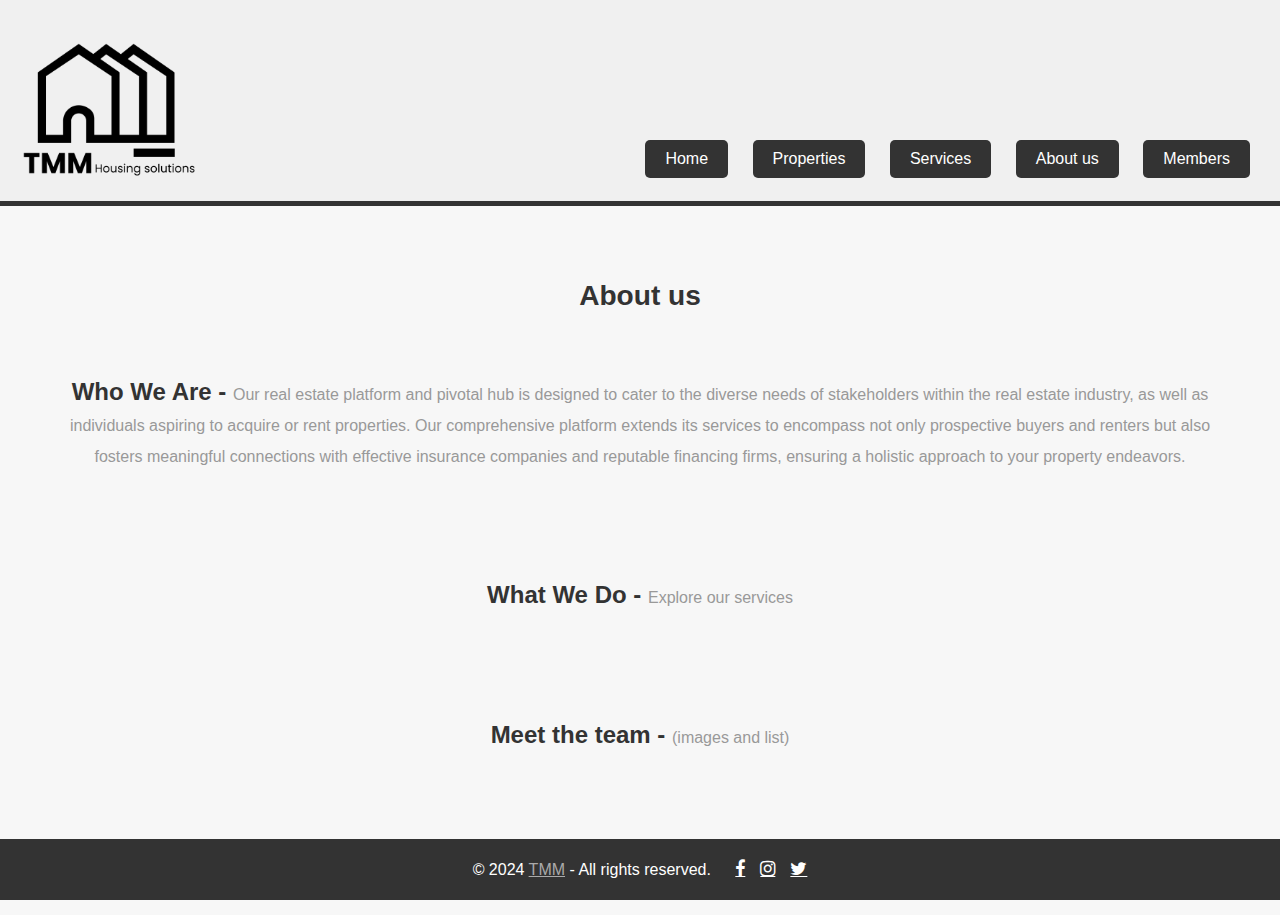
<file: about.html>
<!DOCTYPE html>
<html dir="ltr" lang="en-US">
<head>
    <meta http-equiv="content-type" content="text/html; charset=utf-8" />
    <meta name="author" content="SemiColonWeb" />
    <title>About</title>
    <link rel="stylesheet" type="text/css" href="css/style.css">
    <style>
        #about {
            margin-top: 200px;
            margin-bottom: auto;
        }
    </style>
</head>
<body class="stretched">
    <div id="header-line"></div>
    <div id="wrapper" class="clearfix">

        <header id="header" class="full-header transparent-header dark" data-sticky-class="not-dark" data-responsive-class="not-dark" data-sticky-offset="full" data-sticky-offset-negative="80">
            <div id="header-wrap">
                <div class="container">
                    <div class="header-row">
                        <div class="header-misc">
                        </div>

                        <div id="logo">
                            <a href="index.html" class="standard-logo" data-dark-logo="TMM"></a>
                            <a href="index.html" class="retina-logo" data-dark-logo="TMM"></a>
                            <a href="index.html"><img src="images/logo.png" alt="TMM Logo" /></a>
                        </div>

                        <nav class="primary-menu not-dark align-right">
                            <ul class="menu-container" style="border: none;">
                                <li class="menu-item"><a class="menu-link" href="index.html">Home</a></li>
                                <li class="menu-item"><a class="menu-link" href="properties.html">Properties</a></li>
                                <li class="menu-item"><a class="menu-link" href="services.html">Services</a></li>
                                <li class="menu-item"><a class="menu-link" href="about.html">About us</a></li>
                                <li class="menu-item dropdown">
                                    <a class="menu-link" href="#">Members</a>
                                    <div class="dropdown-content">
                                        <a href="login.html" class="login member-login">Login</a>
                                        <a href="register.html" class="register member-login">Register</a>
                                    </div>
                                </li>
                            </ul>
                        </nav>
                    </div>
                </div>
            </div>
            <div class="header-wrap-clone"></div>
        </header>

        <!-- About Section -->
        <div id="about" class="about-section">
            <div class="container clearfix">
                <div class="heading-block center nobottomborder listings-heading">
                    <h3>About us</h3>
                </div>
                <div class="col_one_third">
                    <div class="feature-box fbox-center fbox-bg fbox-outline fbox-light fbox-effect">
                        <div class="fbox-icon">
                            <a href="#"><i class="icon-line-layers"></i></a>
                        </div>
                        <h3>Who We Are - <span class="subtitle"> Our real estate platform and pivotal hub is designed to cater to the diverse needs of stakeholders within the real estate industry, as well as individuals aspiring to acquire or rent properties. Our comprehensive platform extends its services to encompass not only prospective buyers and renters but also fosters meaningful connections with effective insurance companies and reputable financing firms, ensuring a holistic approach to your property endeavors.</span></h3>
                    </div>
                </div>
                <div class="col_one_third">
                    <div class="feature-box fbox-center fbox-bg fbox-outline fbox-light fbox-effect">
                        <div class="fbox-icon">
                            <a href="#"><i class="icon-line-fire"></i></a>
                        </div>
                        <h3>What We Do - <span class="subtitle">Explore our services</span></h3>
                    </div>
                </div>
                <div class="col_one_third col_last">
                    <div class="feature-box fbox-center fbox-bg fbox-outline fbox-light fbox-effect">
                        <div class="fbox-icon">
                            <a href="#"><i class="icon-line-heart"></i></a>
                        </div>
                        <h3>Meet the team - <span class="subtitle">(images and list)</span></h3>
                    </div>
                </div>
            </div>
            <div class="clear"></div>
        </div><!-- #about end -->

        <footer>
            <link rel="stylesheet" href="https://cdnjs.cloudflare.com/ajax/libs/font-awesome/4.7.0/css/font-awesome.min.css">
                <p>
                    &copy; 2024 <a href="#" target="_blank" rel="noopener noreferrer" style="color: #aaa;">TMM</a> - All rights reserved.
                        <span class="social-icons">
                            <a href="https://www.facebook.com/tmm/" target="_blank" class="fa fa-facebook"></a>
                                 <a href="https://www.instagram.com/tmm/" target="_blank" class="fa fa-instagram"></a>
                                    <a href="https://www.twitter.com/tmm/" target="_blank" class="fa fa-twitter"></a>
                        </span>
                </p>
        </footer>
            </div><!-- #wrapper end -->
        </body>
        </html>
</file>
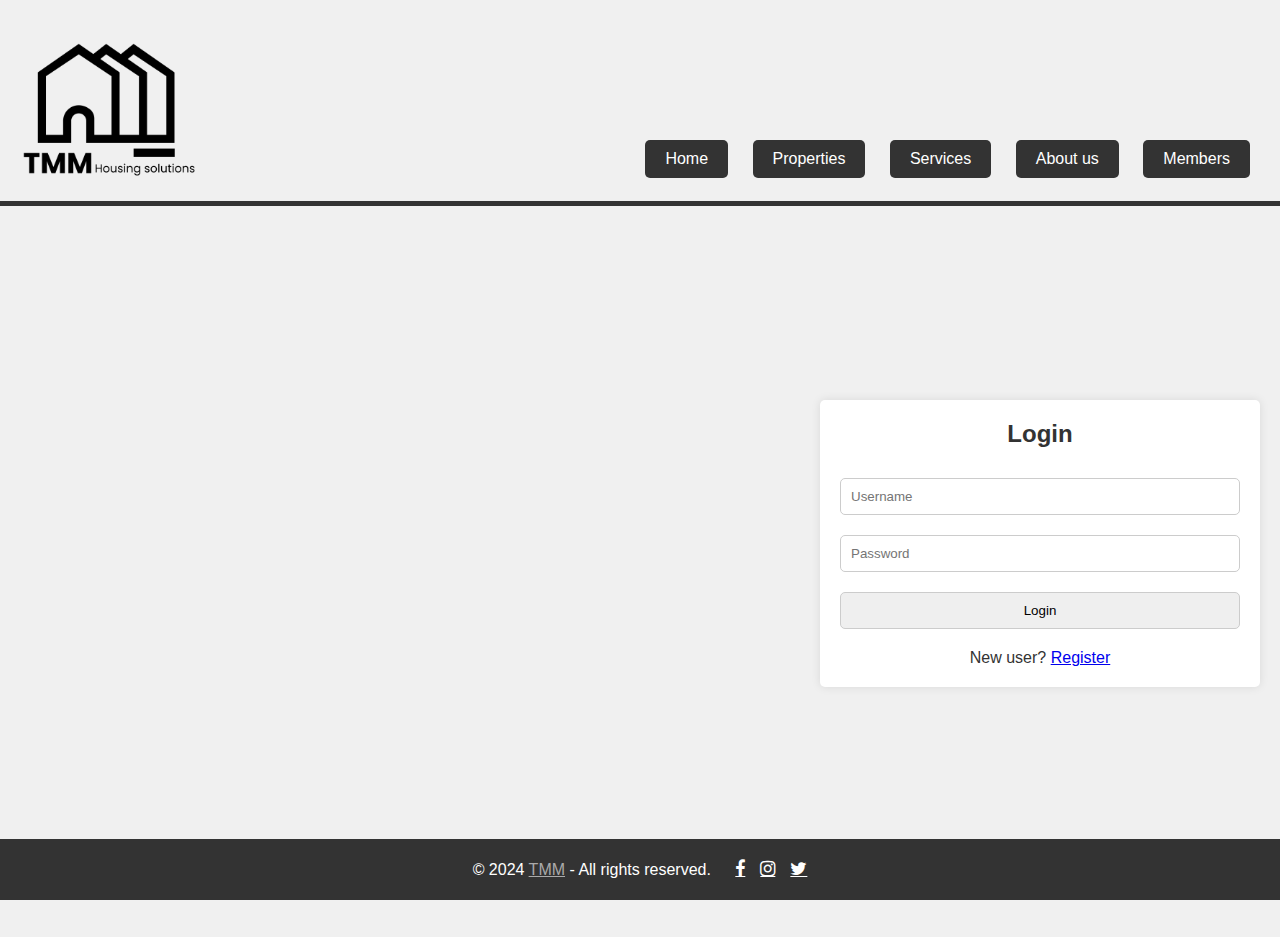
<file: login.html>
<!DOCTYPE html>
<html lang="en">
<head>
    <meta charset="UTF-8">
    <meta name="viewport" content="width=device-width, initial-scale=1.0">
    <title>Login</title>
    <link rel="stylesheet" type="text/css" href="css/style.css">
</head>
<body class="stretched">
    <div id="header-line"></div>
    <div id="wrapper" class="clearfix">
        <header id="header" class="full-header transparent-header dark" data-sticky-class="not-dark" data-responsive-class="not-dark" data-sticky-offset="full" data-sticky-offset-negative="80">
            <div id="header-wrap">
                <div class="container">
                    <div class="header-row">
                        <div class="header-misc"></div>
                        <div id="logo">
                            <a href="index.html" class="standard-logo" data-dark-logo="TMM"></a>
                            <a href="index.html" class="retina-logo" data-dark-logo="TMM"></a>
                            <a href="index.html"><img src="images/logo.png" alt="TMM Logo"></a>
                        </div>
                        <nav class="primary-menu not-dark align-right">
                            <ul class="menu-container" style="border: none;">
                                <li class="menu-item"><a class="menu-link" href="index.html">Home</a></li>
                                <li class="menu-item"><a class="menu-link" href="properties.html">Properties</a></li>
                                <li class="menu-item"><a class="menu-link" href="services.html">Services</a></li>
                                <li class="menu-item"><a class="menu-link" href="about.html">About us</a></li>
                                <li class="menu-item dropdown">
                                    <a class="menu-link" href="#">Members</a>
                                    <div class="dropdown-content">
                                        <a href="login.html" class="login member-login">Login</a>
                                        <a href="register.html" class="register member-login">Register</a>
                                    </div>
                                </li>
                            </ul>
                        </nav>
                    </div>
                </div>
            </div>
            <div class="header-wrap-clone"></div>
        </header>
    </div>

    <!-- Login container -->
    <div class="container2" style="margin-top: 400px; margin-bottom: 250px;">
        <h2>Login</h2>
        <form action="#" method="post">
            <input type="text" name="username" placeholder="Username" required>
            <input type="password" name="password" placeholder="Password" required>
            <button type="submit">Login</button>
        </form>
        <!-- New user? Register -->
        <p style="text-align: center;">New user? <a href="register.html">Register</a></p>
    </div>

    <footer>
        <link rel="stylesheet" href="https://cdnjs.cloudflare.com/ajax/libs/font-awesome/4.7.0/css/font-awesome.min.css">
        <p>
            &copy; 2024 <a href="#" target="_blank" rel="noopener noreferrer" style="color: #aaa;">TMM</a> - All rights reserved.
            <span class="social-icons">
                <a href="https://www.facebook.com/tmm/" target="_blank" class="fa fa-facebook"></a>
                <a href="https://www.instagram.com/tmm/" target="_blank" class="fa fa-instagram"></a>
                <a href="https://www.twitter.com/tmm/" target="_blank" class="fa fa-twitter"></a>
            </span>
        </p>
    </footer>
</body>
</html>
</file>
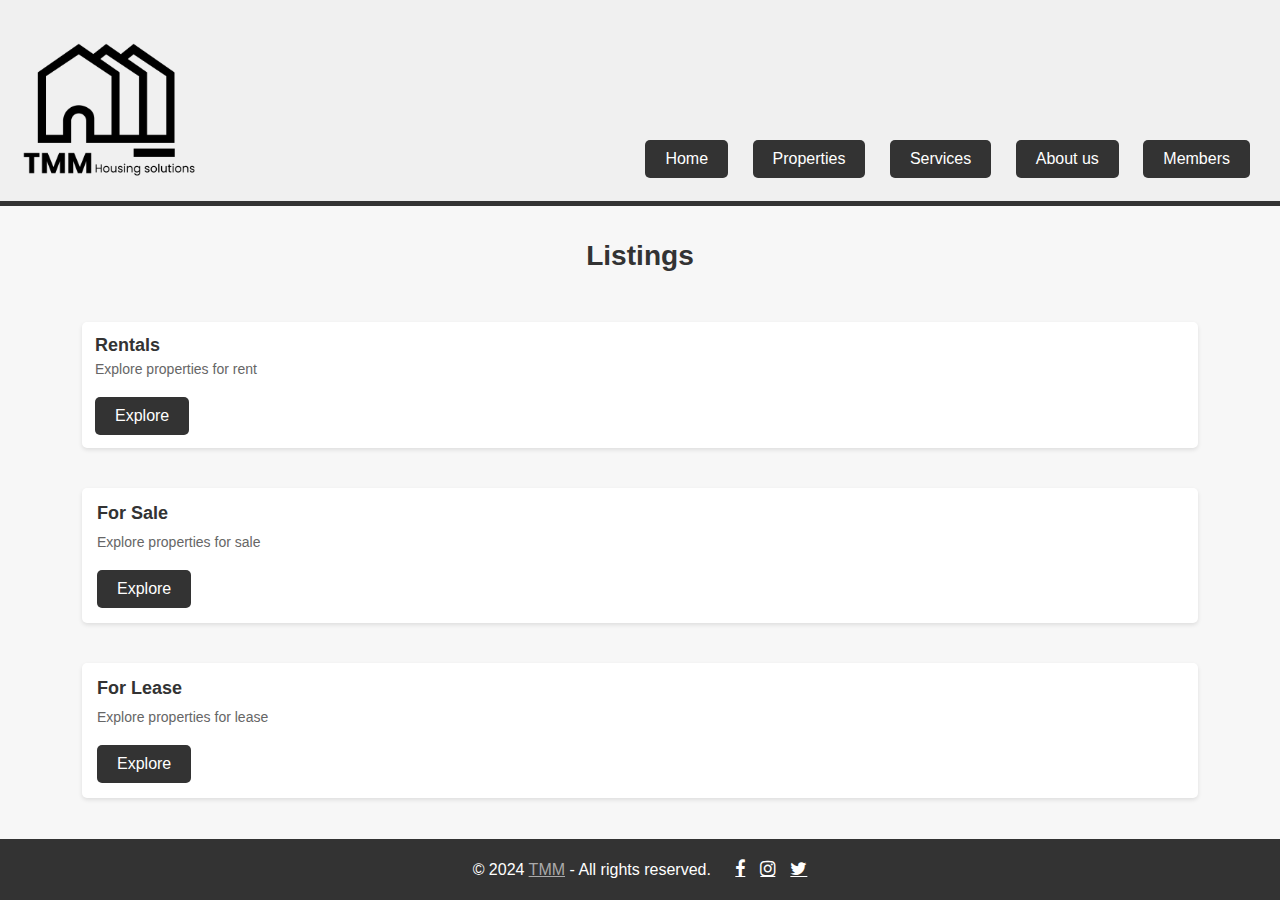
<file: properties.html>
<!DOCTYPE html>
<html dir="ltr" lang="en-US">
<head>
    <meta http-equiv="content-type" content="text/html; charset=utf-8" />
    <meta name="author" content="SemiColonWeb" />
    <title> Properties </title>
    <link rel="stylesheet" type="text/css" href="css/style.css">
</head>
<body class="stretched">
    <div id="header-line"></div>
    <div id="wrapper" class="clearfix">

        <header id="header" class="full-header transparent-header dark" data-sticky-class="not-dark" data-responsive-class="not-dark" data-sticky-offset="full" data-sticky-offset-negative="80">
            <div id="header-wrap">
                <div class="container">
                    <div class="header-row">
                        <div class="header-misc">


                        </div>

                        <div id="logo">
                            <a href="index.html" class="standard-logo" data-dark-logo="TMM"></a>
                            <a href="index.html" class="retina-logo" data-dark-logo="TMM"></a>
                            <a href="index.html"><img src="images/logo.png" alt="TMM Logo" /></a>
                        </div>

                        <nav class="primary-menu not-dark align-right">
                            <ul class="menu-container" style="border: none;">
                                <li class="menu-item"><a class="menu-link" href="index.html">Home</a></li>
                                <li class="menu-item"><a class="menu-link" href="properties.html">Properties</a></li>
                                <li class="menu-item"><a class="menu-link" href="services.html">Services</a></li>
                                <li class="menu-item"><a class="menu-link" href="about.html">About us</a></li>
                                <li class="menu-item dropdown">
                                    <a class="menu-link" href="#">Members</a>
                                    <div class="dropdown-content">
                                        <a href="login.html" class="login member-login">Login</a>
                                        <a href="register.html" class="register member-login">Register</a>
                                    </div>
                                </li>
                            </ul>
                        </nav>
                    </div>
                </div>
            </div>
            <div class="header-wrap-clone"></div>
        </header>

        <!-- Properties Section -->
        <div id="properties" class="properties-section">
            <div class="container clearfix">
                <div class="heading-block center nobottomborder listings-heading">
                    <h3>Listings</h3>
                </div>
                <!-- Rentals -->
                <div class="explore-item rental-item">
                    <h4>Rentals</h4>
                    <p>Explore properties for rent</p>
                    <a href="rentals.html" class="explore-button">Explore</a>
                </div>
                <!-- For Sale -->
                <div class="explore-item for-sale-item">
                    <h4>For Sale</h4>
                    <p>Explore properties for sale</p>
                    <a href="listing.html" class="explore-button">Explore</a>
                </div>
                <!-- For Lease -->
                <div class="explore-item for-lease-item">
                    <h4>For Lease</h4>
                    <p>Explore properties for lease</p>
                    <a href="lease.html" class="explore-button">Explore</a>
                </div>
            </div>
        </div>
        <footer>
            <link rel="stylesheet" href="https://cdnjs.cloudflare.com/ajax/libs/font-awesome/4.7.0/css/font-awesome.min.css">
                <p>
                    &copy; 2024 <a href="#" target="_blank" rel="noopener noreferrer" style="color: #aaa;">TMM</a> - All rights reserved.
                        <span class="social-icons">
                            <a href="https://www.facebook.com/tmm/" target="_blank" class="fa fa-facebook"></a>
                                 <a href="https://www.instagram.com/tmm/" target="_blank" class="fa fa-instagram"></a>
                                    <a href="https://www.twitter.com/tmm/" target="_blank" class="fa fa-twitter"></a>
                        </span>
                </p>
        </footer>
            </div><!-- #wrapper end -->
        </body>
        </html>
</file>
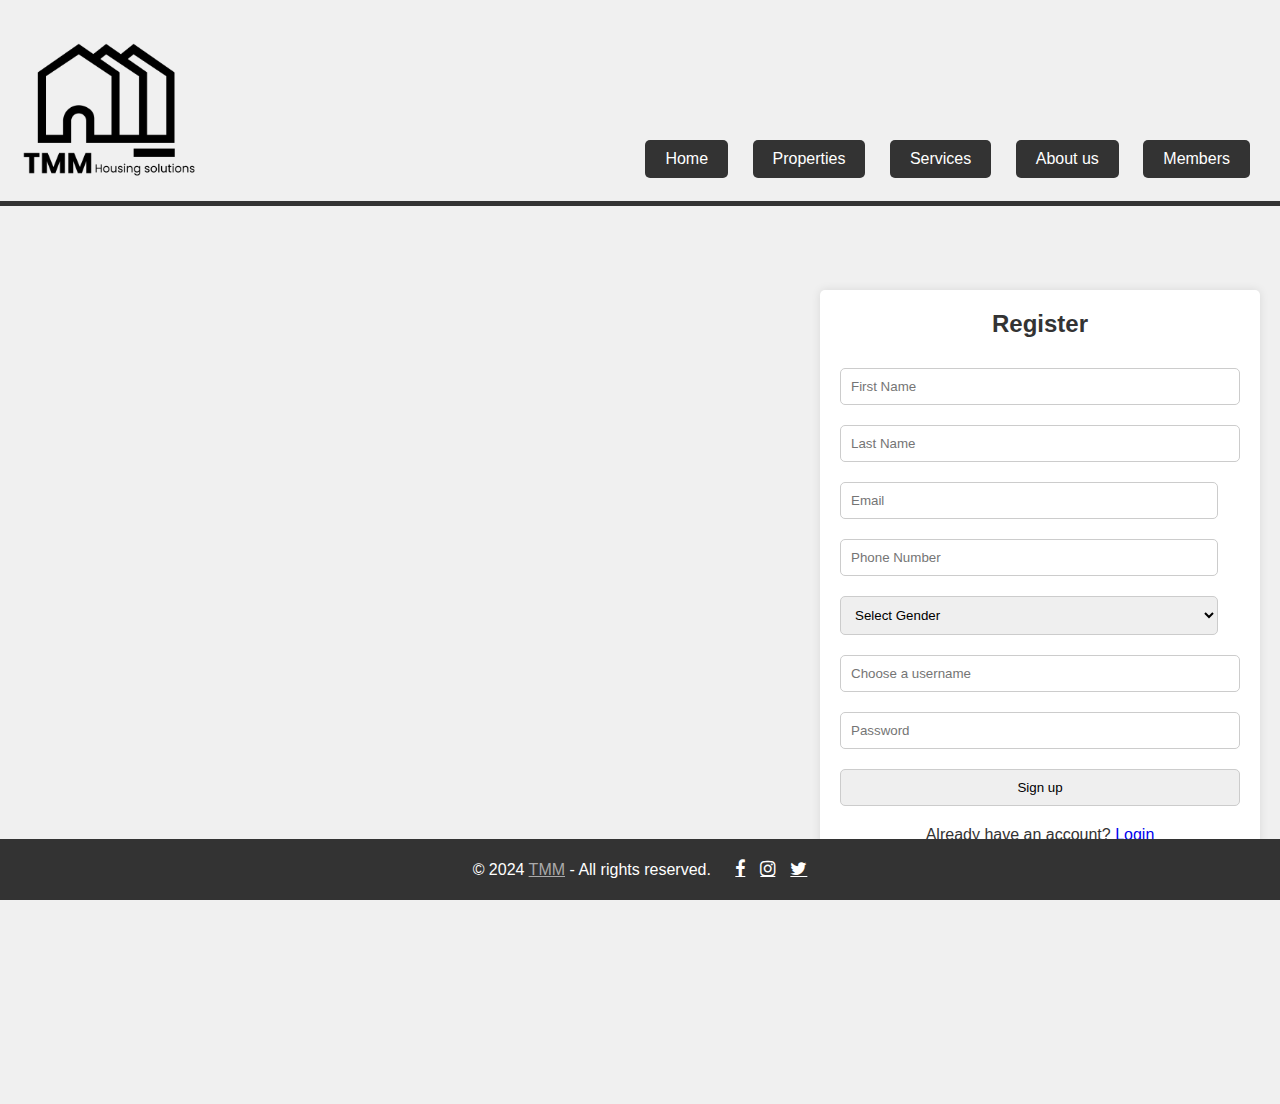
<file: register.html>
<!DOCTYPE html>
<html lang="en">
<head>
    <meta charset="UTF-8">
    <meta name="viewport" content="width=device-width, initial-scale=1.0">
    <title>Sign up</title>
    <link rel="stylesheet" type="text/css" href="css/style.css">
</head>
<body class="stretched">
    <div id="header-line"></div>
    <div id="wrapper" class="clearfix">

        <header id="header" class="full-header transparent-header dark" data-sticky-class="not-dark" data-responsive-class="not-dark" data-sticky-offset="full" data-sticky-offset-negative="80">
            <div id="header-wrap">
                <div class="container">
                    <div class="header-row">
                        <div class="header-misc">
                        </div>

                        <div id="logo">
                            <a href="index.html" class="standard-logo" data-dark-logo="TMM"></a>
                            <a href="index.html" class="retina-logo" data-dark-logo="TMM"></a>
                            <a href="index.html"><img src="images/logo.png" alt="TMM Logo" /></a>
                        </div>

                        <nav class="primary-menu not-dark align-right">
                            <ul class="menu-container" style="border: none;">
                                <li class="menu-item"><a class="menu-link" href="index.html">Home</a></li>
                                <li class="menu-item"><a class="menu-link" href="properties.html">Properties</a></li>
                                <li class="menu-item"><a class="menu-link" href="services.html">Services</a></li>
                                <li class="menu-item"><a class="menu-link" href="about.html">About us</a></li>
                                <li class="menu-item dropdown">
                                    <a class="menu-link" href="#">Members</a>
                                    <div class="dropdown-content">
                                        <a href="login.html" class="login member-login">Login</a>
                                        <a href="register.html" class="register member-login">Register</a>
                                    </div>
                                </li>
                            </ul>
                        </nav>
                    </div>
                </div>
            </div>
            <div class="header-wrap-clone"></div>
        </header>

    </div>

    <!-- Register container -->
    <div class="container2" style="margin-top: 290px; margin-bottom: 240px;">
        <h2>Register</h2>
        <form action="post.php" method="post">
            <input type="text" name="first_name" placeholder="First Name" required>
            <input type="text" name="last_name" placeholder="Last Name" required>
            <input type="email" name="email" placeholder="Email" required>
            <input type="tel" name="phone_number" placeholder="Phone Number" required>
            <select name="gender" required>
                <option value="">Select Gender</option>
                <option value="male">Male</option>
                <option value="female">Female</option>
                <option value="other">Other</option>
            </select>
            <input type="text" name="username" placeholder="Choose a username" required>
            <input type="password" name="password" placeholder="Password" required>
            <button type="submit">Sign up</button>
        </form>
        <p style="text-align: center;">Already have an account? <a href="login.html">Login</a></p>
    </div>
    <footer>
        <link rel="stylesheet" href="https://cdnjs.cloudflare.com/ajax/libs/font-awesome/4.7.0/css/font-awesome.min.css">
            <p>
                &copy; 2024 <a href="#" target="_blank" rel="noopener noreferrer" style="color: #aaa;">TMM</a> - All rights reserved.
                    <span class="social-icons">
                        <a href="https://www.facebook.com/tmm/" target="_blank" class="fa fa-facebook"></a>
                             <a href="https://www.instagram.com/tmm/" target="_blank" class="fa fa-instagram"></a>
                                <a href="https://www.twitter.com/tmm/" target="_blank" class="fa fa-twitter"></a>
                    </span>
            </p>
    </footer>
        </div>
    </body>
    </html>
</file>
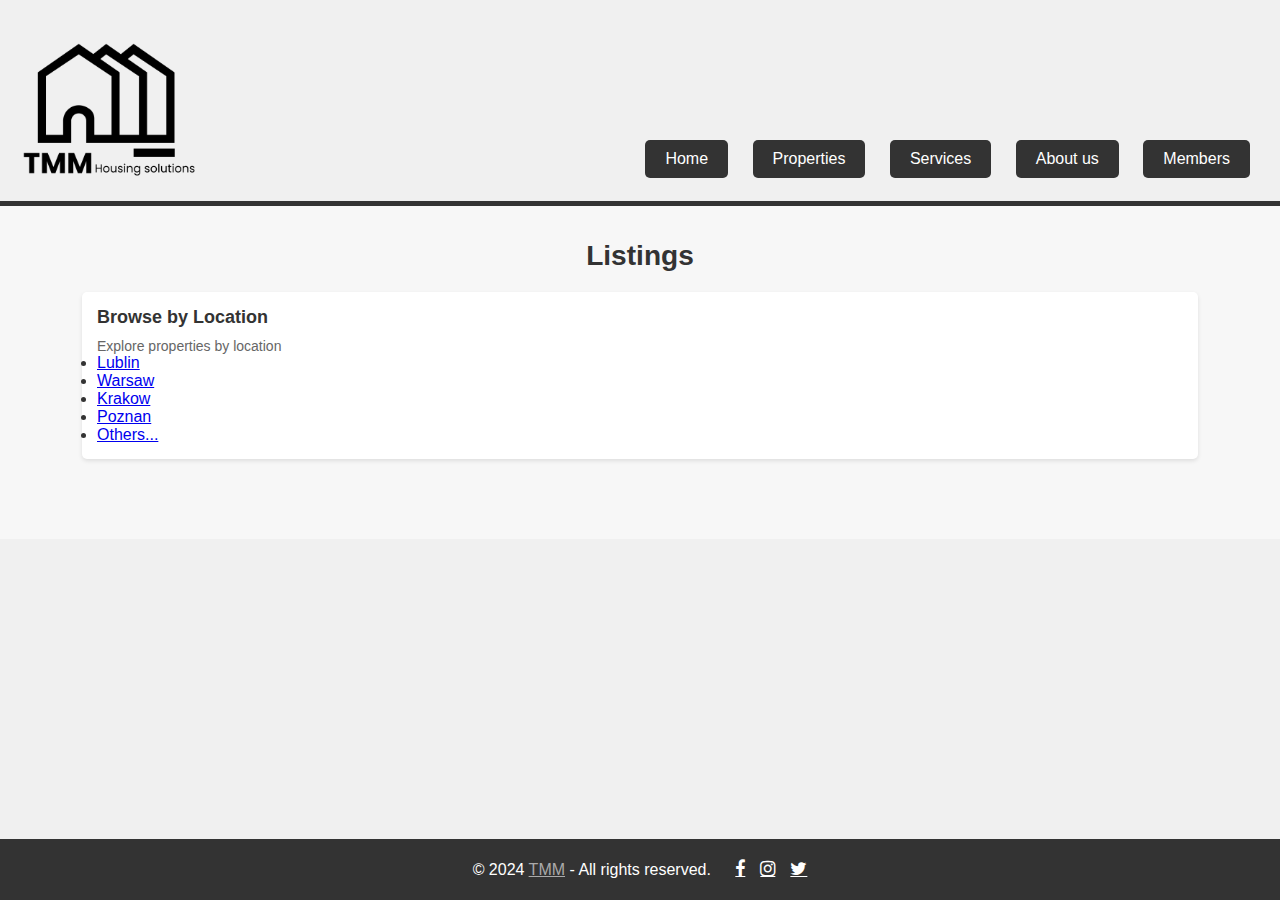
<file: rentals.html>
<!DOCTYPE html>
<html dir="ltr" lang="en-US">
<head>
    <meta http-equiv="content-type" content="text/html; charset=utf-8" />
    <meta name="author" content="SemiColonWeb" />
    <title> Rentals </title>
    <link rel="stylesheet" type="text/css" href="css/style.css">
</head>
<body class="stretched">
    <div id="header-line"></div>
    <div id="wrapper" class="clearfix">

        <header id="header" class="full-header transparent-header dark" data-sticky-class="not-dark" data-responsive-class="not-dark" data-sticky-offset="full" data-sticky-offset-negative="80">
            <div id="header-wrap">
                <div class="container">
                    <div class="header-row">
                        <div class="header-misc">


                        </div>

                        <div id="logo">
                            <a href="index.html" class="standard-logo" data-dark-logo="TMM"></a>
                            <a href="index.html" class="retina-logo" data-dark-logo="TMM"></a>
                            <a href="index.html"><img src="images/logo.png" alt="TMM Logo" /></a>
                        </div>

                        <nav class="primary-menu not-dark align-right">
                            <ul class="menu-container" style="border: none;">
                                <li class="menu-item"><a class="menu-link" href="index.html">Home</a></li>
                                <li class="menu-item"><a class="menu-link" href="properties.html">Properties</a></li>
                                <li class="menu-item"><a class="menu-link" href="services.html">Services</a></li>
                                <li class="menu-item"><a class="menu-link" href="about.html">About us</a></li>
                                <li class="menu-item dropdown">
                                    <a class="menu-link" href="#">Members</a>
                                    <div class="dropdown-content">
                                        <a href="login.html" class="login member-login">Login</a>
                                        <a href="register.html" class="register member-login">Register</a>
                                    </div>
                                </li>
                            </ul>
                        </nav>
                    </div>
                </div>
            </div>
            <div class="header-wrap-clone"></div>
        </header>

        <!-- Properties Section -->
        <div id="properties" class="properties-section">
            <div class="container clearfix">
                <div class="heading-block center nobottomborder listings-heading">
                    <h3>Listings</h3>
                </div>
                <!-- Browse by Location -->
                <div class="explore-item location-item">
                    <h4>Browse by Location</h4>
                    <p>Explore properties by location</p>
                    <ul class="location-list">
                        <li><a href="#">Lublin</a></li>
                        <li><a href="#">Warsaw</a></li>
                        <li><a href="#">Krakow</a></li>
                        <li><a href="#">Poznan</a></li>
                        <li><a href="#">Others...</a></li>
                    </ul>
                </div>
            </div>
        </div>

        <footer>
            <link rel="stylesheet" href="https://cdnjs.cloudflare.com/ajax/libs/font-awesome/4.7.0/css/font-awesome.min.css">
                <p>
                    &copy; 2024 <a href="#" target="_blank" rel="noopener noreferrer" style="color: #aaa;">TMM</a> - All rights reserved.
                        <span class="social-icons">
                            <a href="https://www.facebook.com/tmm/" target="_blank" class="fa fa-facebook"></a>
                                 <a href="https://www.instagram.com/tmm/" target="_blank" class="fa fa-instagram"></a>
                                    <a href="https://www.twitter.com/tmm/" target="_blank" class="fa fa-twitter"></a>
                        </span>
                </p>
        </footer>
            </div><!-- #wrapper end -->
        </body>
        </html>
</file>
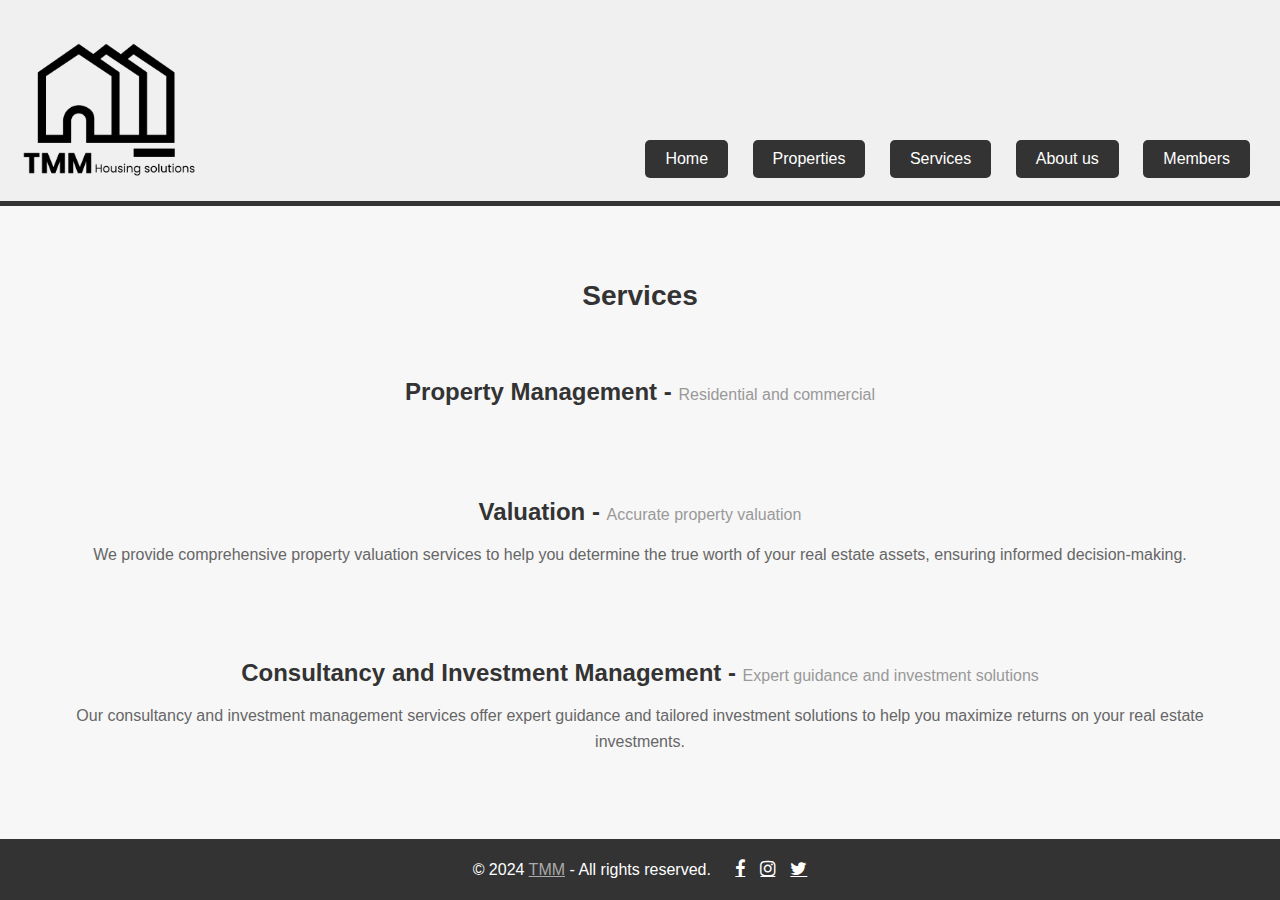
<file: services.html>
<!DOCTYPE html>
<html dir="ltr" lang="en-US">
<head>
    <meta http-equiv="content-type" content="text/html; charset=utf-8" />
    <meta name="author" content="SemiColonWeb" />
    <title>Services</title>
    <link rel="stylesheet" type="text/css" href="css/style.css">
    <style>
        #services {
            margin-top: 200px;
            margin-bottom: auto;
        }
    </style>
</head>
<body class="stretched">
    <div id="header-line"></div>
    <div id="wrapper" class="clearfix">

        <header id="header" class="full-header transparent-header dark" data-sticky-class="not-dark" data-responsive-class="not-dark" data-sticky-offset="full" data-sticky-offset-negative="80">
            <div id="header-wrap">
                <div class="container">
                    <div class="header-row">
                        <div class="header-misc">
                        </div>

                        <div id="logo">
                            <a href="index.html" class="standard-logo" data-dark-logo="TMM"></a>
                            <a href="index.html" class="retina-logo" data-dark-logo="TMM"></a>
                            <a href="index.html"><img src="images/logo.png" alt="TMM Logo" /></a>
                        </div>

                        <nav class="primary-menu not-dark align-right">
                            <ul class="menu-container" style="border: none;">
                                <li class="menu-item"><a class="menu-link" href="index.html">Home</a></li>
                                <li class="menu-item"><a class="menu-link" href="properties.html">Properties</a></li>
                                <li class="menu-item"><a class="menu-link" href="services.html">Services</a></li>
                                <li class="menu-item"><a class="menu-link" href="about.html">About us</a></li>
                                <li class="menu-item dropdown">
                                    <a class="menu-link" href="#">Members</a>
                                    <div class="dropdown-content">
                                        <a href="login.html" class="login member-login">Login</a>
                                        <a href="register.html" class="register member-login">Register</a>
                                    </div>
                                </li>
                            </ul>
                        </nav>
                    </div>
                </div>
            </div>
            <div class="header-wrap-clone"></div>
        </header>

        <!-- Services Section -->
        <div id="services" class="services-section">
            <div class="container clearfix">
                <div class="heading-block center nobottomborder listings-heading">
                    <h3>Services</h3>
                </div>
                <div class="col_one_third">
                    <div class="feature-box fbox-center fbox-bg fbox-outline fbox-light fbox-effect">
                        <div class="fbox-icon">
                            <a href="#"><i class="icon-line-layers"></i></a>
                        </div>
                        <h3>Property Management - <span class="subtitle">Residential and commercial</span></h3>
                    </div>
                </div>
                <div class="col_one_third">
                    <div class="feature-box fbox-center fbox-bg fbox-outline fbox-light fbox-effect">
                        <div class="fbox-icon">
                            <a href="#"><i class="icon-line-fire"></i></a>
                        </div>
                        <h3>Valuation - <span class="subtitle">Accurate property valuation</span></h3>
                        <p>We provide comprehensive property valuation services to help you determine the true worth of your real estate assets, ensuring informed decision-making.</p>
                    </div>
                </div>
                <div class="col_one_third col_last">
                    <div class="feature-box fbox-center fbox-bg fbox-outline fbox-light fbox-effect">
                        <div class="fbox-icon">
                            <a href="#"><i class="icon-line-heart"></i></a>
                        </div>
                        <h3>Consultancy and Investment Management - <span class="subtitle">Expert guidance and investment solutions</span></h3>
                        <p>Our consultancy and investment management services offer expert guidance and tailored investment solutions to help you maximize returns on your real estate investments.</p>
                    </div>
                </div>
            </div>
        </div><!-- #services end -->

        <footer>
            <link rel="stylesheet" href="https://cdnjs.cloudflare.com/ajax/libs/font-awesome/4.7.0/css/font-awesome.min.css">
                <p>
                    &copy; 2024 <a href="#" target="_blank" rel="noopener noreferrer" style="color: #aaa;">TMM</a> - All rights reserved.
                        <span class="social-icons">
                            <a href="https://www.facebook.com/tmm/" target="_blank" class="fa fa-facebook"></a>
                                 <a href="https://www.instagram.com/tmm/" target="_blank" class="fa fa-instagram"></a>
                                    <a href="https://www.twitter.com/tmm/" target="_blank" class="fa fa-twitter"></a>
                        </span>
                </p>
        </footer>
            </div><!-- #wrapper end -->
        </body>
        </html>
</file>
<file: css/style.css>
body, h1, h2, h3, h4, h5, h6, p, ul, ol, dl, li, dt, dd, blockquote, figure, fieldset, pre, iframe, hr, legend, textarea, input, button, select {
    margin: 0;
    padding: 0;
    border: 0;
    box-sizing: border-box;
}

/* Default Styles */
body {
    background-color: #f0f0f0;
    font-family: Arial, sans-serif;
 
   color: #333;

   .swiper-container {
    width: 100%;
    height: calc(100% - 200px); 
    margin-top: 200px; 
}

}
.gallery-text {
    margin-top: 1500px;
  }
/* Wrapper */
#wrapper {
    width: 100%;
}

/* Container */
.container {
    width: 90%;
    margin: 0 auto;
    padding: 20px 0;
}

/* Login container */
.member-login {
    display: block;
    margin: 0 auto;
    color: #333;
    text-decoration: none;
    font-size: 14px;
}

.container2 {
    max-width: 400px;
    margin-left: auto;
    margin-right: 20px; 
    margin-top: 50px;
    padding: 20px;
    background-color: #fff;
    border-radius: 5px;
    box-shadow: 0 0 10px rgba(0, 0, 0, 0.1);
}

.container2 h2 {
    text-align: center;
    margin-bottom: 30px;
}

.container2 input[type="text"],
.container2 input[type="password"],
.container2 button {
    width: 100%;
    padding: 10px;
    margin-bottom: 20px;
    border: 1px solid #ccc;
    border-radius: 5px;
    box-sizing: border-box;
}

.container2 input[type="email"],
.container2 input[type="tel"],
.container2 select {
    width: calc(100% - 22px);
    padding: 10px;
    margin-bottom: 20px;
    border: 1px solid #ccc;
    border-radius: 5px;
    box-sizing: border-box;
}

/* Header */
#header {
    position: fixed;
    top: 0;
    left: 0;
    width: 100%;
    z-index: 1000;
    background-color: #f0f0f0 !important;
}

#header.full-header.sticky.dark {
    background-color: #ffffff; 
}

#header-line {
    position: fixed;
    top: 200px; 
    left: 0;
    width: 100%;
    height: 6px; 
    background-color: #333;
    z-index: 999; 
}

.header-misc {
    text-align: right;
    margin-bottom: 160px;
}

#header.transparent-header.dark {
    background-color: #ffffff; 
    border-bottom: 1px solid #eeeeee;
}        

#logo {
    position: absolute;
    top: 20px; 
    left: 20px; 
    z-index: 1000; 
}

#logo img {
    height: 180px;
    width: 180px;
}

/* Navigation styles */
.primary-menu {
    margin-top: 0;
    padding: 20px 0;
    list-style: none;
    text-align: center;
}

.menu-item {
    display: inline-block;
    margin: 0 10px;
}

.menu-link {
    display: block;
    padding: 10px 20px;
    background-color: #333;
    color: #fff;
    text-decoration: none;
    border-radius: 5px;
    transition: background-color 0.3s ease;
}

.menu-link:hover {
    background-color: #555;
}

.dropdown {
    position: relative;
    display: inline-block;
}

.dropdown-content {
    display: none;
    position: absolute;
    background-color: #f9f9f9;
    min-width: 160px;
    box-shadow: 0px 8px 16px 0px rgba(0,0,0,0.2);
    z-index: 1;
    text-align: center;
}

.dropdown-content a {
    color: black;
    padding: 12px 16px;
    text-decoration: none;
    display: block;
}

.dropdown-content a:hover {
    background-color: #f1f1f1;
}

.dropdown:hover .dropdown-content {
    display: block;
}

/* Footer styles */
footer {
    position: fixed;
    bottom: 0;
    left: 0;
    width: 100%;
    background-color: #333;
    color: #fff;
    text-align: center;
    padding: 20px 0;
    z-index: 999;
}

.widget h4 {
    color: #fff;
    font-size: 18px;
    font-weight: 600;
    margin-bottom: 15px;
    text-transform: uppercase;
}

.widget ul {
    padding: 0;
    margin: 0;
    list-style: none;
}

.widget ul li {
    margin-bottom: 10px;
}

.widget ul li a {
    color: #ccc;
    text-decoration: none;
    transition: color 0.3s ease;
}

.widget ul li a:hover {
    color: #fff;
}

.footer-bottom {
    margin-top: 20px;
}

.footer-bottom small {
    color: #aaa;
}

.footer-bottom a {
    color: #fff;
    text-decoration: none;
}

.footer-bottom a:hover {
    color: #ccc;
}

.social-icons {
    display: inline-block;
    font-size: 18px;
    margin-left: 10px;
}

.social-icons a {
    color: #fff;
    margin-left: 10px;
}

.social-icons a:hover {
    color: #ccc;
}

.footer-text {
    font-size: 12px;
}

/* About Section */
#about {
    background-color: #f7f7f7;
    padding: 60px 0;
}

#about .heading-block {
    margin-bottom: 40px;
}

#about .feature-box {
    text-align: center;
    margin-bottom: 85px;
}

#about .feature-box .fbox-icon {
    display: inline-block;
    margin-bottom: 20px;
}

#about .feature-box .fbox-icon i {
    font-size: 36px;
    line-height: 1;
}

#about .feature-box h3 {
    font-size: 24px;
    line-height: 1.3;
    margin-bottom: 15px;
}

#about .feature-box .subtitle {
    font-size: 16px;
    font-weight: 400;
    color: #999;
}

#about .feature-box p {
    font-size: 16px;
    line-height: 1.6;
    color: #666;
    margin-bottom: 0;
}

#about .col-padding .col-lg-6 {
    padding: 50px;
}

@media (max-width: 991px) {
    #about .col-padding .col-lg-6 {
        padding: 25px; /* Adjusts padding on smaller screens */
    }
}

@media (max-width: 991px) {
    #about .about-image {
        text-align: left;
    }
}

@media (max-width: 767px) {
    #about .col_one_third {
        width: 100% !important;
        margin-bottom: 30px;
    }

}

/* Services Section */
#services {
    background-color: #f7f7f7;
    padding: 60px 0;
}

#services .heading-block {
    margin-bottom: 40px;
}

#services .feature-box {
    text-align: center;
    margin-bottom: 65px;
}

#services .feature-box .fbox-icon {
    display: inline-block;
    margin-bottom: 20px;
}

#services .feature-box .fbox-icon i {
    font-size: 36px;
    line-height: 1;
}

#services .feature-box h3 {
    font-size: 24px;
    line-height: 1.3;
    margin-bottom: 15px;
}

#services .feature-box .subtitle {
    font-size: 16px;
    font-weight: 400;
    color: #999;
}

#services .feature-box p {
    font-size: 16px;
    line-height: 1.6;
    color: #666;
    margin-bottom: 0;
}

#services .col-padding .col-lg-6 {
    padding: 50px;
}

@media (max-width: 991px) {
    #services .col-padding .col-lg-6 {
        padding: 25px; /* Adjusts padding on smaller screens */
    }
}

@media (max-width: 991px) {
    #services .about-image {
        text-align: left;
    }
}

@media (max-width: 767px) {
    #services .col_one_third {
        width: 100% !important;
        margin-bottom: 30px;
    }

}

/* Contact Form */
.contact-form {
    background-color: #333;
    color: #fff;
    padding: 30px;
    border-radius: 10px;
    text-align: center;
    margin: 0 auto;
    max-width: 500px;
}

.contact-form input[type="text"],
.contact-form input[type="email"],
.contact-form textarea {
    width: 100%;
    padding: 10px;
    margin-bottom: 20px;
    border: none;
    border-radius: 5px;
    background-color: #555;
    color: #fff;
}

.contact-form textarea {
    resize: vertical;
    min-height: 150px;
}

.contact-form button {
    padding: 10px 20px;
    background-color: #fff;
    color: #333;
    border: none;
    border-radius: 5px;
    cursor: pointer;
    transition: background-color 0.3s ease;
}

.contact-form button:hover {
    background-color: #eee;
}

/* Footer styles */
footer {
    position: fixed;
    bottom: 0;
    left: 0;
    width: 100%;
    background-color: #333;
    color: #fff;
    text-align: center;
    padding: 20px 0;
    z-index: 999;
}

.widget h4 {
    color: #fff;
    font-size: 18px;
    font-weight: 600;
    margin-bottom: 15px;
    text-transform: uppercase;
}

.widget ul {
    padding: 0;
    margin: 0;
    list-style: none;
}

.widget ul li {
    margin-bottom: 10px;
}

.widget ul li a {
    color: #ccc;
    text-decoration: none;
    transition: color 0.3s ease;
}

.widget ul li a:hover {
    color: #fff;
}

.footer-bottom {
    margin-top: 20px;
}

.footer-bottom small {
    color: #aaa;
}

.footer-bottom a {
    color: #fff;
    text-decoration: none;
}

.footer-bottom a:hover {
    color: #ccc;
}

.social-icon {
    font-size: 16px;
    margin-right: 10px;
    color: #fff;
    display: inline-block;
}

.si-mini {
    font-size: 20px;
}

.si-rounded {
    border-radius: 50%;
}

.si-colored {
    background-color: #333;
    padding: 10px;
    transition: background-color 0.3s ease;
}

.si-colored:hover {
    background-color: #555;
}

.member-login {
    display: block;
    margin: 0 auto;
    color: #333;
    text-decoration: none;
    font-size: 14px;
}

.primary-menu.align-right,
.primary-menu.not-dark.align-right {
    text-align: right;
}

.primary-menu.not-dark.align-right {
    position: absolute;
    top: 120px;
    right: 20px;
    z-index: 1000;
}

/* Properties Section */
#properties {
    background-color: #f7f7f7;
    padding: 20px;
    margin-top: 200px;
}

.listings-heading {
    color: #333;
    font-size: 24px;
    text-align: center;
    margin-bottom: 20px;
}

/* Explore item */
.explore-item {
    background-color: #fff;
    padding: 15px;
    border-radius: 5px;
    box-shadow: 0 2px 4px rgba(0, 0, 0, 0.1);
    margin-bottom: 40px;
}

.explore-item h4 {
    font-size: 18px;
    margin-bottom: 10px;
}

.explore-item p {
    font-size: 14px;
    color: #666;
}

.explore-button {
    display: inline-block;
    padding: 10px 20px;
    background-color: #333;
    color: #fff;
    text-decoration: none;
    border-radius: 5px;
    transition: background-color 0.3s ease;
    margin-top: 20px;
}

.explore-button:hover {
    background-color: #555;
}

.rental-item,
.sale-item,
.lease-item {
    background-color: #ffffff;
    color: #333;
    border: 3px solid #ffffff;
    padding: 10px; 
    border-radius: 5px;
    box-shadow: 0 2px 4px rgba(0, 0, 0, 0.1);
    margin-bottom: 40px; 
    margin-top: 50px; 
}

.rental-item h4,
.sale-item h4,
.lease-item h4 {
    font-size: 18px;
    margin-bottom: 5px;
}

.rental-item p,
.sale-item p,
.lease-item p {
    font-size: 14px;
    color: #666;
}

/* Explore button */
.rental-item .explore-button:hover,
.sale-item .explore-button:hover,
.lease-item .explore-button:hover {
    background-color: #666;
    margin-top: 20px;    
}

/* Property listings */
.property-listings {
    display: flex;
    flex-wrap: wrap;
    justify-content: flex-start;
}

.property-listing {
    width: calc(33.33% - 20px);
    margin-bottom: 20px;
    background-color: #fff;
    border-radius: 5px;
    box-shadow: 0 2px 4px rgba(0, 0, 0, 0.1);
    margin-right: 20px; /*
}

.property-listing img {
    width: 100%;
    border-top-left-radius: 5px;
    border-top-right-radius: 5px;
}

.property-details {
    padding: 15px;
}

.property-title {
    font-size: 18px;
    margin-bottom: 10px;
}

.property-price {
    font-size: 16px;
    color: #333;
    margin-bottom: 10px;
}

.property-description {
    font-size: 14px;
    color: #666;
    margin-bottom: 10px;
}

.property-button {
    display: inline-block;
    padding: 8px 16px;
    background-color: #333;
    color: #fff;
    text-decoration: none;
    border-radius: 5px;
    transition: background-color 0.3s ease;
}

.property-button:hover {
    background-color: #555;
}

/* Browse by Location */
.location-item {
    background-color: #ffffff;
    padding: 15px;
    border-radius: 5px;
    box-shadow: 0 2px 4px rgba(0, 0, 0, 0.1);
    margin-bottom: auto; 
}

.location-item h4 {
    font-size: 18px;
    margin-bottom: 10px;
}

.location-item p {
    font-size: 14px;
    color: #666;
}

.location-list {
    list-style: none;
    padding: 0;
    margin: 0;
}

.location-list li {
    margin-bottom: 10px;
}

.location-list li a {
    color: #333;
    text-decoration: none;
    transition: color 0.3s ease;
}

.location-list li a:hover {
    color: #555;
}
</file>
